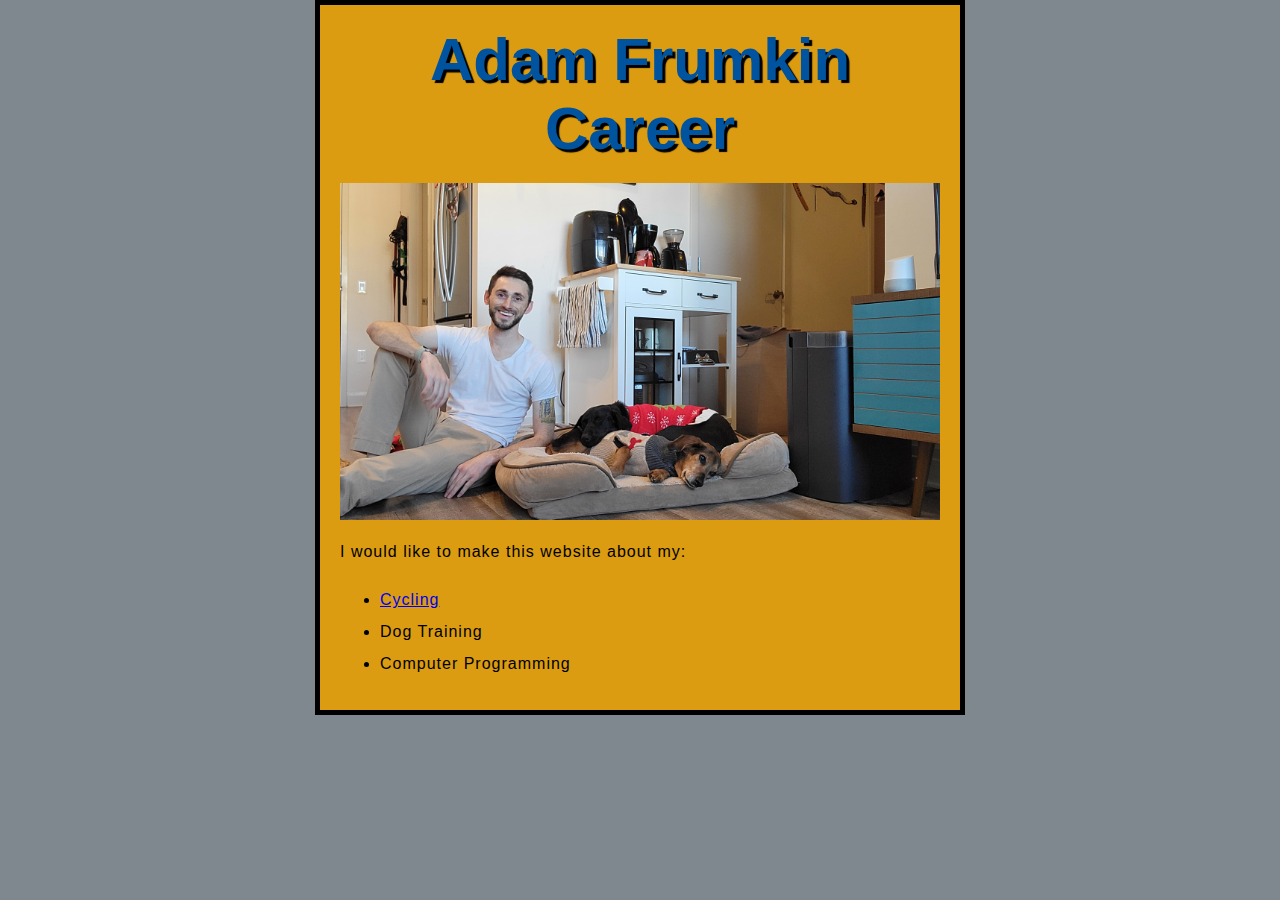
<file: test-site/index.html>
<!DOCTYPE html>
<html lang="en-US">
  <head>
    <link href="styles/style.css" rel="stylesheet" />
    <meta charset="utf-8">
    <meta name="viewport" content="width=device-width" />
    <title>Adam Frumkin</title>
  </head>
  
  <body>
    
    <h1>Adam Frumkin Career</h1>
    
    <img src="images/20221225_101650.jpg" alt="Adam Daphne and Ebony Christmas Day 2022">
    
    <p>I would like to make this website about my:</p>
    <ul>
      <li> <a href="https://fairlightcycles.com/product/strael3-deposit/">Cycling</a></li>
      <li>Dog Training</li>
      <li>Computer Programming</li>
    </ul>
    
    <script src="scripts/main.js"></script>

  </body>

</html>
</file>
<file: test-site/styles/style.css>
html {
  font-size: 10px;
  font-family: 'Open Sans', sans-serif;
}


h1 {
  font-size: 60px;
  text-align: center;
}

p, li {
  font-size: 16px;
  line-height: 2;
  letter-spacing: 1px;
}


html {
  background-color: #80888f;
}

body {
  width: 600px;
  margin: 0 auto;
  background-color: #db9c12;
  padding: 0 20px 20px 20px;
  border: 5px solid black;
}

h1 {
  margin: 0;
  padding: 20px 0;
  color: #00539F;
  text-shadow: 3px 3px 1px black;
}

img {
  max-width: 100%;
  display: block;
  margin: 0 auto;
}
</file>
